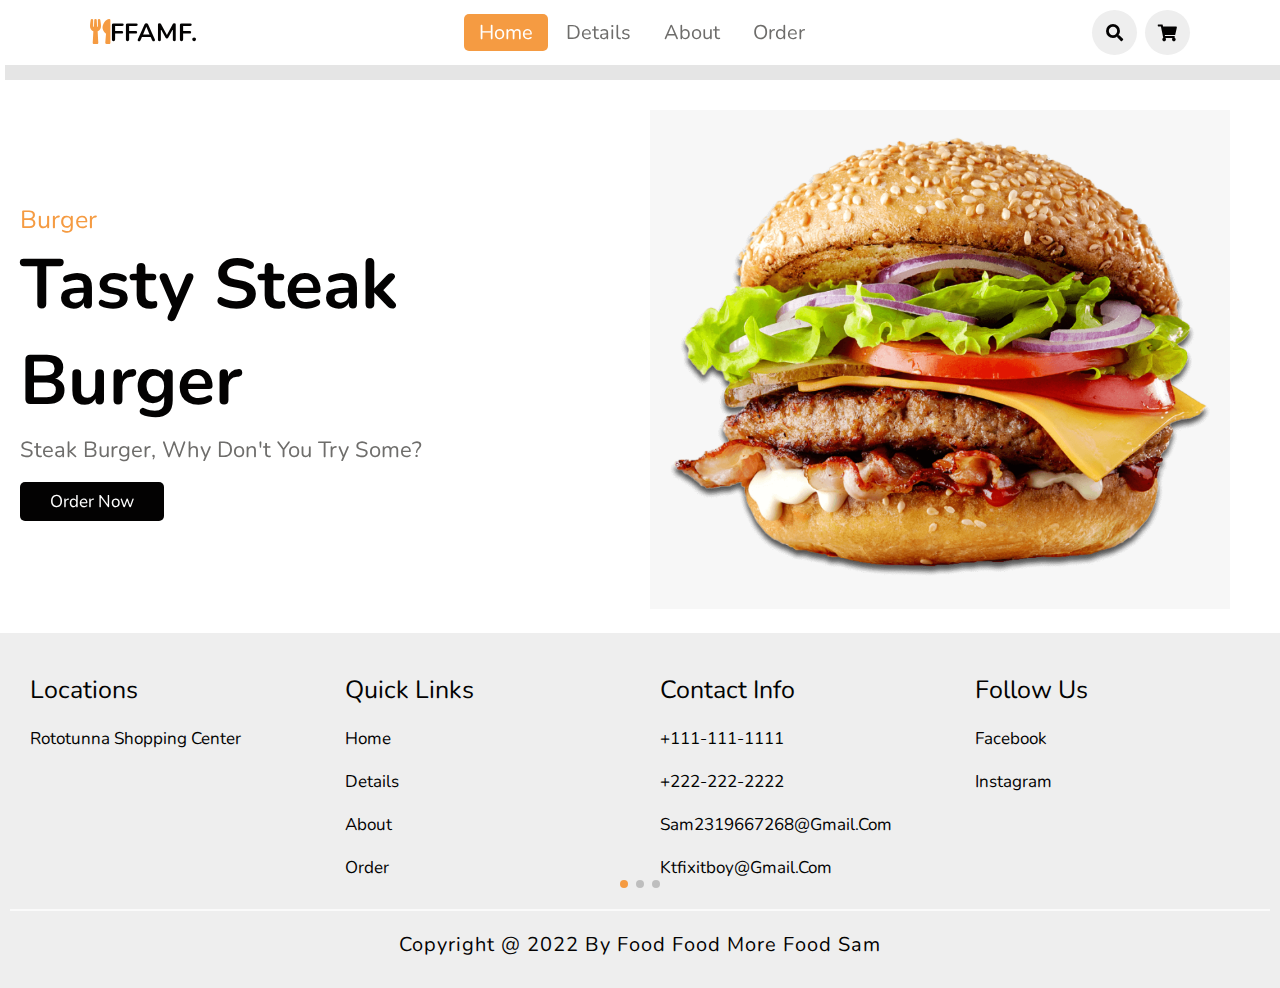
<file: index.html>
<!DOCTYPE html>
<html lang="en">
<head>
    <meta charset="UTF-8">
    <meta http-equiv="X-UA-Compatible" content="IE=edge">
    <meta name="viewport" content="width=device-width, initial-scale=1.0">
    <title>Food Food And More Food</title>

    <!-- swiper -->

    <link rel="stylesheet" href="https://unpkg.com/swiper/swiper-bundle.min.css" />

    <!-- font awesome cdn -->
    <link rel="stylesheet" href="https://cdnjs.cloudflare.com/ajax/libs/font-awesome/5.15.3/css/all.min.css">

    <!-- custom css -->
    <link rel="stylesheet" href="css/style.css">

</head>
<body>
    
<!-- The header section-->

<header>

    <a href="index.html" class="logo"><i class="fas fa-utensils"></i>FFAMF.</a>

    <nav class="navbar">
        <a class="active" href="index.html">home</a>
        <a href="detail.html">details</a>
        <a href="about.html">about</a>
        <a href="order.html">order</a>
    </nav>

<!-- The icons section-->

    <div class="icons">
        <i class="fas fa-search" id="search-icon"></i>
        <a href="order.html" class="fas fa-shopping-cart"></a>
    </div>

</header>

<!-- search button-->

<form action="" id="search-form">
  <input type="search" placeholder="what do you wish to search?" id="search-box">
  <label for="search-box" class="fas fa-search"> </label>
  <i class="fas fa-times" id="close"></i>

</form>

<!-- home section here -->

<section class="home" id="home">

    <div class="swiper-container home-slider">

        <div class="swiper-wrapper wrapper">

<!-- First image show case -->
 
<div class="swiper-slide slide">
    <div class="content">
        <span>Burger</span>
        <h3>Tasty Steak Burger</h3>
        <P>Steak Burger, why don't you try some?</P>
        <a href="order.html" class="btn" >order now</a>
    </div>
    <div class="image">
        <img src="images/home-img-1.png" alt="">
    </div>
</div>

<!-- Second image show case -->

    <div class="swiper-slide slide">
        <div class="content">
            <span>Buffalo wing</span>
            <h3>Buffalo Chicken Wings</h3>
            <P>Buffalo Chicken Wings, why don't you try some?</P>
            <a href="order.html" class="btn" >order now</a>
        </div>
        <div class="image">
            <img src="images/home-img-2.png" alt="">
        </div>
    </div>

<!-- Thrid image show case -->

<div class="swiper-slide slide">
    <div class="content">
        <span>Pizza</span>
        <h3>Piperoni Pizza</h3>
        <P>Piperoni Pizza, why don't you try some?</P>
        <a href="order.html" class="btn" >order now</a>
    </div>
    <div class="image">
        <img src="images/home-img-3.png" alt="">
    </div>
</div>

</div>

<!-- Needs to work for this in the css as well -->

<div class="swiper-pagination"></div>

</div>

</section>

<!-- custom js I used swiper-->

<script src="https://unpkg.com/swiper/swiper-bundle.min.js"></script>

<!-- custom js file link  -->

<script src="js/script.js"></script>

</body>
</html>

<!-- footer section starts  -->

<!-- add in 3 box and follow by the links-->

<section class="footer">

    <div class="box-container">

        <div class="box">
            <h3>locations</h3>
            <a href="#">Rototunna shopping center</a>
        </div>

        <div class="box">
            <h3>quick links</h3>
            <a class="active" href="index.html">home</a>
            <a href="detail.html">details</a>
            <a href="about.html">about</a>
            <a href="order.html">order</a>
        </div>

        <div class="box">
            <h3>contact info</h3>
            <a href="#">+111-111-1111</a>
            <a href="#">+222-222-2222</a>
            <a href="#">sam2319667268@gmail.com</a>
            <a href="#">ktfixitboy@gmail.com</a>
        </div>

        <div class="box">
            <h3>follow us</h3>
            <a href="#">facebook</a>
            <a href="#">instagram</a>
        </div>

    </div>

<!-- add in the final copyright mark-->

    <div class="credit"> copyright @ 2022 by food food more food <span>Sam</span> </div>

</section>

<!-- footer section ends -->
</file>
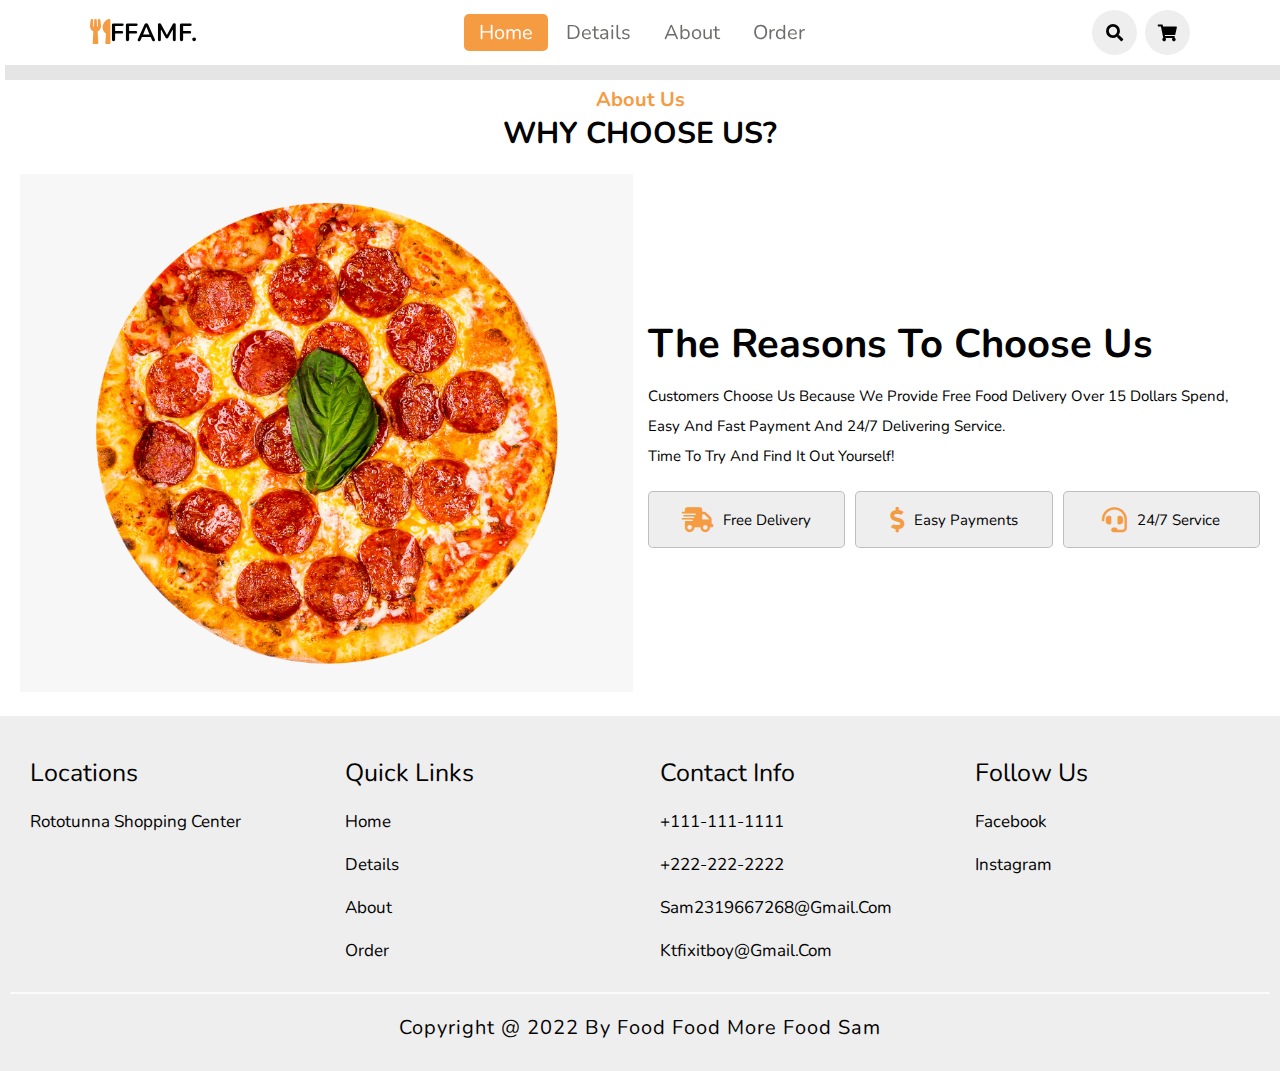
<file: about.html>
<!DOCTYPE html>
<html lang="en">
<head>
    <meta charset="UTF-8">
    <meta http-equiv="X-UA-Compatible" content="IE=edge">
    <meta name="viewport" content="width=device-width, initial-scale=1.0">
    <title>Food Food AND More Food</title>

    <link rel="stylesheet" href="https://unpkg.com/swiper/swiper-bundle.min.css" />

    <!-- font awesome cdn link here  -->

    <link rel="stylesheet" href="https://cdnjs.cloudflare.com/ajax/libs/font-awesome/5.15.3/css/all.min.css">

    <!-- my css file linked  -->

    <link rel="stylesheet" href="css/style.css">


    <!-- links to website pages-->
    
    <header>

        <a href="index.html" class="logo"><i class="fas fa-utensils"></i>FFAMF.</a>
    
        <nav class="navbar">
            <a class="active" href="index.html">home</a>
            <a href="detail.html">details</a>
            <a href="about.html">about</a>
            <a href="order.html">order</a>
        </nav>
    
    <!-- The icon section-->
    
        <div class="icons">
            <i class="fas fa-search" id="search-icon"></i>
            <a href="order.html" class="fas fa-shopping-cart"></a>
        </div>
    
    </header>
    
    <!-- navigation bar header -->
    
    <!-- search button -->
    
    <form action="" id="search-form">
      <input type="search" placeholder="what do you wish to search?" id="search-box">
      <label for="search-box" class="fas fa-search"> </label>
      <i class="fas fa-times" id="close"></i>
    
    </form>

    <!-- the information on the page -->

    <br><br><br><br>
    <section class="about" id="about">
    <h3 class="sub-heading"> About us </h3>
    <h1 class="heading"> Why choose us? </h1>

    <div class="row">

        <div class="image">
            <img src="images/about-img.png" alt="">
        </div>

        <div class="content">
            <h3>The reasons to choose us</h3>
            <p>Customers choose us because we provide free food delivery over 15 dollars spend, easy and fast payment and 24/7 delivering service.<br> Time To Try And Find It Out Yourself!</p>
           
            <div class="icons-container">
                <div class="icons">
                    <i class="fas fa-shipping-fast"></i>
                    <span>free delivery</span>
                </div>
                <div class="icons">
                    <i class="fas fa-dollar-sign"></i>
                    <span>easy payments</span>
                </div>
                <div class="icons">
                    <i class="fas fa-headset"></i>
                    <span>24/7 service</span>
                </div>
        </div>

    </div>

</section>

<!-- footer section starts  -->

<section class="footer">

    <div class="box-container">

        <div class="box">
            <h3>locations</h3>
            <a href="#">Rototunna shopping center</a>
        </div>

        <div class="box">
            <h3>quick links</h3>
            <a class="active" href="index.html">home</a>
            <a href="detail.html">details</a>
            <a href="about.html">about</a>
            <a href="order.html">order</a>
        </div>

        <div class="box">
            <h3>contact info</h3>
            <a href="#">+111-111-1111</a>
            <a href="#">+222-222-2222</a>
            <a href="#">sam2319667268@gmail.com</a>
            <a href="#">ktfixitboy@gmail.com</a>
        </div>

        <div class="box">
            <h3>follow us</h3>
            <a href="#">facebook</a>
            <a href="#">instagram</a>
        </div>

    </div>

    <div class="credit"> copyright @ 2022 by food food more food <span>Sam</span> </div>

</section>


<!-- footer section ends -->
</file>
<file: css/style.css>
@import url('https://fonts.googleapis.com/css2?family=Nunito:wght@200;300;400;600;700&display=swap');

/* set up colors */

:root{
  --orange:#f59b42;
  --black:#030202;
  --grey:#6e6d6b;
  --box-shadow:0.5rem 1.5rem rgba(0,0,0,.1);
}


/* set up nunito fonts got from google  */
/* *{ means type selector that matches any type includes <div> , <body> , <button> */

*{
  font-family: 'Nunito', sans-serif;
  margin:0; padding:0;
  box-sizing: border-box;
  text-decoration: none;
  outline: none; border:none;
  text-transform: capitalize;
  transition: all .2s linear;
}

/* HTML font (16px = 1rem (base) */

html{
  font-size: 62.5%;
  overflow-x: hidden;
  scroll-padding-top: 5.5rem;
  scroll-behavior: smooth;
}

section{
  padding:2rem;
}

section:nth-child(even){
  background:#eee;
}

/* sub heading for the about page the heading on the top*/

.sub-heading{
  text-align: center;
  color:var(--orange);
  font-size: 2rem;
  padding-top: 1rem;
}

/* heading for the about page (heading upper case for about) */

.heading{
  text-align: center;
  color:var(--black);
  font-size: 3rem;
  padding-bottom: 2rem;
  text-transform: uppercase;
}


/* coding a button on home page called order */

.btn{
  margin-top: 1rem;
  display: inline-block;
  font-size:1.7rem;
  color:#fff;
  background: var(--black);
  border-radius: .5rem;
  cursor: pointer;
  padding:.8rem 3rem;
}

/* Hover effect for button */

.btn:hover{
  background: var(--ornage);
  letter-spacing: .1rem;
}

/* header swiperjs ( Elements with a higher index will be placed on top of elements with a lower index )*/ 

header{
  position: fixed;
  top:0; left: 0; right:0;
  background: #fff;
  padding:1rem 7%;
  display: flex;
  align-items: center;
  justify-content: space-between;
  z-index: 1000;
  box-shadow: var(--box-shadow);
}


/*logo text*/

header .logo{
  color:var(--black);
  font-size: 2.5rem;
  font-weight: bolder;
}

/*logo icon configureation, later on the one more function to make it more appearling p1*/

header .logo i{
  color:var(--black);
  font-size: 2.5rem;
  font-weight: bolder;
}

/* This is the icon's color */

header .logo i{
  color:var(--orange)
}

/* Navigation bar under color */

header .navbar a{
  font-size: 2.0rem;
  border-radius: .5rem;
  padding:.5rem 1.5rem;
  color:var(--grey);
}

/*hover effect you know to make it cooler ofcourse*/
/*home will be on static focus color as it is the main page of the website*/

header .navbar a.active,
header .navbar a:hover{
  color:#fff;
  background: var(--orange);
}

/*this part is for the right side icons of the home page p2*/

header .icons i,
header .icons a{
  cursor: pointer;
  margin-left: .5rem;
  height:4.5rem;
  line-height: 4.5rem;
  width:4.5rem;
  text-align: center;
  font-size: 1.7rem;
  color:var(--black);
  border-radius: 50%;
  background: #eee;
}

/*hover effect for the icons*/
/*this code here make them making the rotate effects when you hover ove them*/

header .icons i:hover,
header .icons a:hover{
  color:#fff;
  background: var(--orange);
  transform: rotate;
}

header .icons #menu-bars{
  display: none;

}

/* fit with tablet or smartphone, baiscally smaller screen than a pc */
/* media queries ( inline-block allows to set a width and height on the element.)*/
/*  clip-path: polygon clipping region that sets what part of an element should be shown as a polygon */

@media (max-width:991px){

  html{
    font-size:55%;
  }

  header{
    padding:1rem 2rem;
  }
}

@media (max-width:768px){

  header .icons #menu-bars{
    display: inline-block;
  }

  header .navbar{
    position: absolute;
    top:0; left:0; right:0;
    background:#fff;
    border-top: .1rem solid rgba(0,0,0,.2);
    border-bottom: .1rem solid rgba(0,0,0,.2);
    padding:1rem;
    clip-path: polygon(0 0, 100% 0, 100% 0, 0 0);
  }

  /* every button active */

  header .navbar.active{
    clip-path: polygon(0 0, 100% 0, 100% 0, 0 0);
  }

  header .navbar a{
    display: block;
    padding:1.5rem;
    margin:1.5rem;
    font-size: 2rem;
    background: #eee;
  }
}

#search-form #search-box{

  width:90%;
  margin:0 1rem;

}

/*search button on the homepage*/

#search-form{
  position: fixed;
  top:-110%; left:0; 
  height:100%; width:100%;
  z-index: 1004;
  background:rgba(0,0,0,.8);
  display: flex;
  align-items: center;
  justify-content: center;
  padding:0 1rem;
}

/* This search function is active and ready to use */

#search-form.active{
  top:0;
}

#search-form #search-box{
  width:50rem;
  border-bottom: .1rem solid #fff;
  padding:1rem 0;
  color: #fff;
  font-size: 3rem;
  text-transform: none;
  background:none;
}

#search-form #search-box::placeholder{
  color:#fff;

}

#seach-form label{
  color: #fff;
  cursor:pointer;
  font-size: 3rem;
}

#search-form label:hover{
  color:var(--orange);
}

/* To close when user is in the toggle pop up */

#search-form #close{
  position: absolute;
  color:#fff;
  cursor:pointe;
  top: 2rem; 
  right: 3rem;
  font-size: 5rem;
}

/* home slider */

.home .home-slider .slide{
  display: flex;
  align-items: center;
  flex-wrap: wrap;
  gap:2rem; 
  padding-top: 9rem;
}

.home .home-slider .slide .content{
  flex:1 1 45rem;
}

.home .home-slider .slide .image{
  flex:1 1 45rem;
}

.home .home-slider .slide .image img{
  width: 95%;
}

.home .home-slider .slide .content span{
  color:var(--orange);
  font-size: 2.5rem;
}

.home .home-slider .slide .content h3{
  color:var(--black);
  font-size: 7rem;
}

.home .home-slider .slide .content p{
  color:var(--grey);
  font-size: 2.2rem;
  padding:.5rem 0;
  line-height: 1.5;
}

/* Slider bullet orange on stand by */

.swiper-pagination-bullet-active{
  background:var(--orange);
}

/* about us section css here */

.about .row{
  display: flex;
  flex-wrap: wrap;
  gap:1.5rem;
  align-items: center;
}

.about .row .image{
  flex:1 1 45rem;
}

.about .row .image img{ 
  width: 100%;
}

.about .row .content{
  flex:1 1 45rem;
}

.about .row .content h3{
  color:var(--black);
  font-size: 4rem;
  padding:.5rem 0;
}

/* for the description text on the about */

.about .row .content p{
  color:var(--light-color);
  font-size: 1.5rem;
  padding:.5rem 0;
  line-height: 2;
}

/* make the button appear more natural instead of zooming out */

.about .row .content .icons-container{
  display: flex;
  gap:1rem;
  flex-wrap: wrap;
  padding:1rem 0;
  margin-top: .5rem;
}

/* css style for the buttons */

.about .row .content .icons-container .icons{
  background:#eee;
  border-radius: .5rem;
  border:.1rem solid rgba(0,0,0,.2);
  display: flex;
  align-items: center;
  justify-content: center;
  gap:1rem;
  flex:1 1 17rem;
  padding:1.5rem 1rem;
}

/* add a color to the icons */

.about .row .content .icons-container .icons i{
  font-size: 2.5rem;
  color:var(--orange);
}

/* making the text next the icons bold */

.about .row .content .icons-container .icons span{
  font-size: 1.5rem;
  color:var(--black);
}

/* footer css here */


.footer{
  background:#282727;
  padding:1rem;
}

.footer .box-container{
  display: flex;
  flex-wrap: wrap;
}

.footer .box-container .box{
  flex:1 1 25rem;
  margin:2rem;
}

/* 400 is supposed to be equal to normal , while 700 is equal to bold */

.footer .box-container .box h3{
  font-size: 2.5rem;
  color:rgb(2, 2, 2);
  padding:1rem 0;
  font-weight: normal;
}

.footer .box-container .box p{
  font-size: 1.7rem;
  color:rgb(2, 2, 2);
  padding:1rem 0;
}

/* display block  display property set to block starts on a new line */

.footer .box-container .box a{
  font-size: 1.7rem;
  color:rgb(2, 2, 2);
  padding:1rem 0;
  display: block;
}

.footer .box-container .box a:hover{
  color:var(--orange);
}

.footer .box-container .box p i{
  padding-right: .5rem;
  color:var(--orange);
}

.footer .credit{
  font-size: 2rem;
  text-align: center;
  border-top: .2rem solid rgba(255,255,255,.7);
  padding:2rem 1rem;
  font-weight: normal;
  letter-spacing: .1rem;
  color:var(--black);
}

.footer .credit a{
  color:var(--black);
}

/* footer section ends */
</file>
